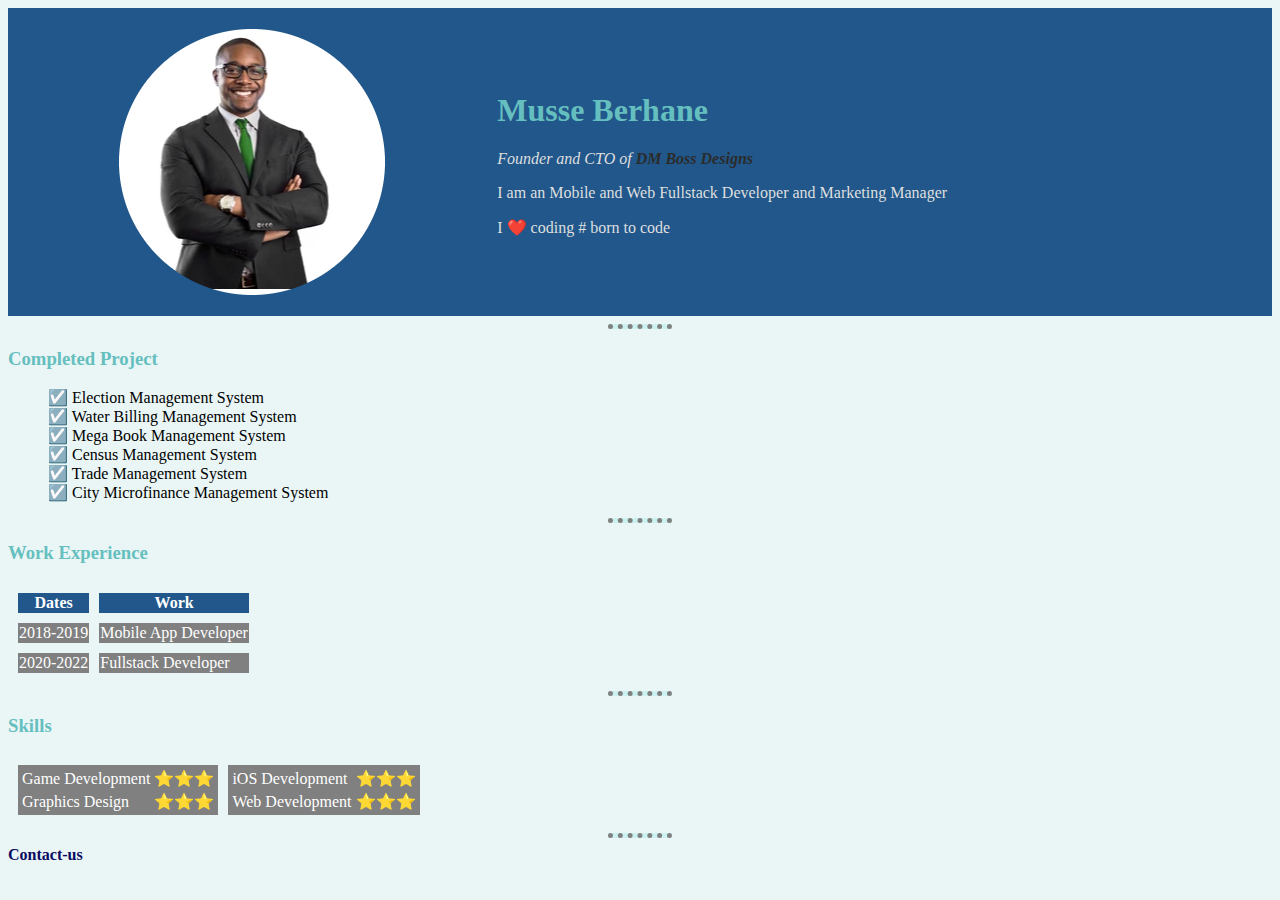
<file: index.html>
<!DOCTYPE html>
<html lang="en">
<head>
    <meta charset="UTF-8">
    <meta http-equiv="X-UA-Compatible" content="IE=edge">
    <meta name="viewport" content="width=device-width, initial-scale=1.0">    
    <meta name="description" content="cv-m21">
    <meta name="author" content="Musse Berhane">
    <link rel="stylesheet" href="css/styles.css">
    <title>cv-m21 | home</title>
   
</head>
<body>   
 <table cellspacing="20" class="bio"> 
   <td><img style="border-radius: 10%;"src="image/suit-man.png" alt=""></td>
   <td>
       <h1>Musse Berhane</h1>
    <p>
        <em>Founder and CTO of 
        <strong>
            <a href="www.dmbossdesigns.com">  DM Boss Designs</a>
        </strong>
    </em>
    </p>
    <p>I am an Mobile and Web Fullstack Developer and Marketing Manager</p>
    <p>I ❤️ coding # born to code</p>
</td> 
</table>
<hr class="one">  
<h3>Completed Project</h3>
<ul>
    <li>☑️  <a href="">Election Management System</a> </li>
    <li>☑️ <a href="">Water Billing Management System</a> </li>
    <li>☑️ <a href="">Mega Book Management System</a> </li>
    <li>☑️ <a href="">Census Management System</a> </li>
    <li>☑️ <a href="">Trade Management System</a> </li>
    <li>☑️ <a href="">City Microfinance Management System</a> </li>
</ul> 
<hr size="3">
<h3>Work Experience</h3>
<table cellspacing="10" class="two" >
    <tr ><th>Dates</th><th>Work</th></tr >
    <tr><td>2018-2019</td><td>Mobile App Developer</td></tr>
    <tr><td>2020-2022</td><td>Fullstack Developer</td> </tr>
</table>
<hr size="3">
<h3>Skills</h3>
<table cellspacing="10" class="three">
    <tr><td><table>
    
        <tr>
            <td>Game Development</td>
            <td>⭐⭐⭐</td>
        </tr>
        <tr>
            <td>Graphics Design</td>
            <td>⭐⭐⭐</td>
        </tr>
    </table></td>
   <td>   <table>
    <tr>
        <td>iOS Development</td>
        <td>⭐⭐⭐</td>
    </tr>
    <tr>
        <td>Web Development</td> 
        <td>⭐⭐⭐</td>
    </tr>
</table></td>
</tr>
 
</table>
<hr>
<strong><a href="contact-us.html" class="blink" style="color: rgb(11, 11, 97);">Contact-us</a></strong>
</file>
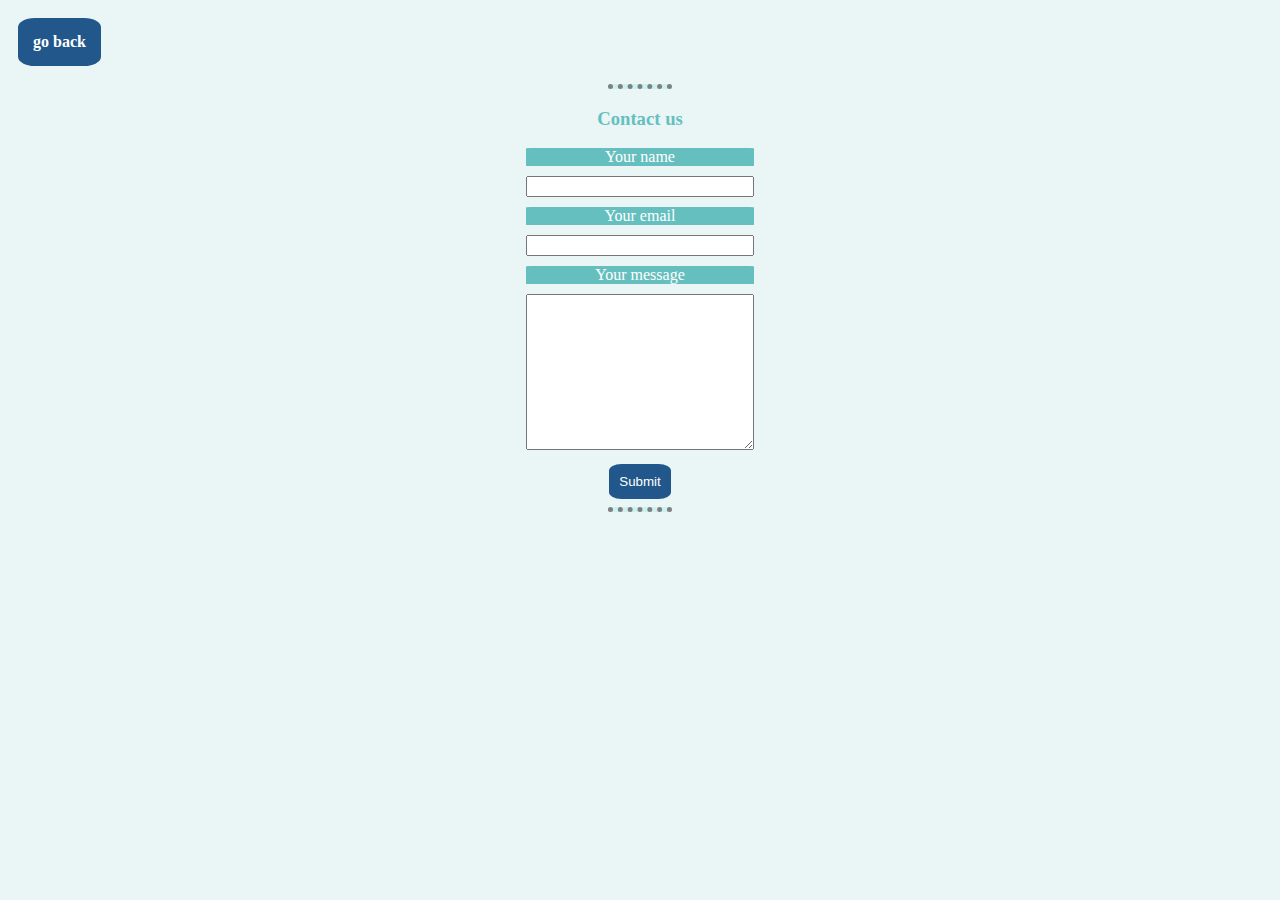
<file: contact-us.html>
<!DOCTYPE html>
<html lang="en">
<head>
    <meta charset="UTF-8">
    <meta http-equiv="X-UA-Compatible" content="IE=edge">
    <meta name="viewport" content="width=device-width, initial-scale=1.0">
    <link rel="stylesheet" href="css/styles.css">
    <title>cv-m21 | contact-us</title>
</head>
<body>
    <div class="back">
        <strong><a href="index.html">go back</a></strong>
    </div>
<hr>
<center>
    <h3>Contact us</h3>
<form action="mailto:abc@gmail.com">
    <label for="">Your name</label><br>
    <input type="text" name="name"><br>
    <label for="">Your email</label><br>
    <input type="email" name="email"><br>
    <label for="">Your message</label><br>
    <textarea name="message" id="" cols="30" rows="10"></textarea><br>
    <button type="submit">Submit</button><br>
</form>
</body>
</html>
</center>
<hr>
</body>
</html>
</file>
<file: css/styles.css>
*{
    box-sizing: border-box;
}
hr{
    border-style: none;
   border-top-style: dotted;
   border-color: grey;
   background-color: #cbf1f1;
   width: 5%;
   border-width: 5px;

}
.bio{
    background: rgb(33, 87, 138);
    width: 100%;
    position: sticky;
    top: 0;
    color: rgb(223, 223, 223);
}
 td img{
 margin: 0 auto;
 display: block;

}
ul{list-style-type: none;}
a{text-decoration: none;color: black;}
.bio a{
    text-decoration:none;
    color: rgb(43, 43, 43);
}
h1{color: #66BFBF;}

h3{color: #66BFBF;}

body{background: #EAF6F6;}

button{
    border: none;
    border-radius: 20%;
    color: white;
    background: rgb(33, 87, 138);
    padding: 10px;
}
.back{
    border-radius: 20%;
    color: white;
    background: rgb(33, 87, 138);
    padding: 15px;
    border: none;
    margin: 10px;
    display: inline-block;
    border: none;
}  
.back a{
    color: white;
}

input,textarea{
    width: 18%;
    margin-bottom: 10px;
}
label{
    background: #66BFBF;
    color: white;
    width: 18%;
    display: inline-block;
    border-style: none;
    border-radius: 2%;
   
    margin-bottom: 10px;
}
.two th,.three th{
    background: rgb(33, 87, 138);
    /* padding: 10px; */
    color: white;
}
.two td,.three td{
    background: grey;
    color: white;
}
.blink {
    animation: blinker 2s step-start infinite;
  }
  
  @keyframes blinker {
    50% {
      opacity: 0;
    }
  }
</file>
